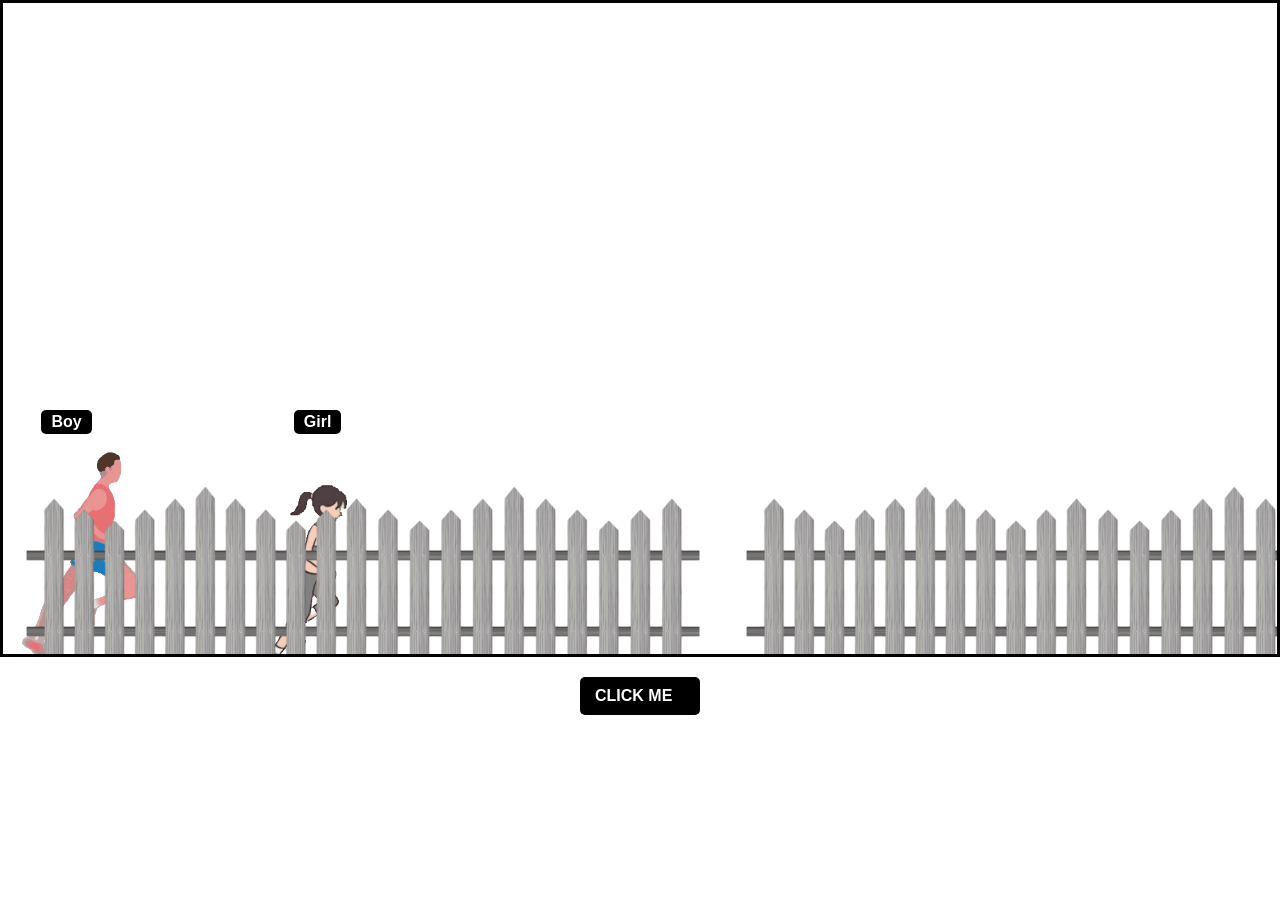
<file: index.html>
<!DOCTYPE html>
<html lang="en">
<head>
    <meta charset="UTF-8">
    <meta name="viewport" content="width=device-width, initial-scale=1.0">
    <title>Running</title>
    <link rel="stylesheet" href="style.css">
</head>
<body>
    <section>
        <div class="running">
            <img src="images/running-boy.gif" alt="running boy" class="running-boy">
            <img src="images/running-girl.gif" alt="running girl" class="running-girl">
            <div class="obstacle">
                <img src="images/fence.png" alt="obstacle" class="img-1">
                <img src="images/fence.png" alt="obstacle" class="img-2">
                <img src="images/tree.png" alt="tree" class="tree-1">
            </div>
            <div class="name">
                <p class="boy">Boy</p>
                <p class="girl">Girl</p>
            </div>
        </div>
        <div class="click-here">
            <label for="checkbox">Click Me</label>
            <input type="checkbox" id="checkbox">
        </div>
    </section>

    <script>
let isRunning = false;  // Track whether the animation is running

document.getElementById("checkbox").addEventListener("change", function() {
    let boy = document.querySelector(".running-boy");
    let girl = document.querySelector(".running-girl");
    let name = document.querySelector(".name");

    if (this.checked && !isRunning) {
        // Start the animation if not already running (first click)
        isRunning = true;
        let screenWidth = window.innerWidth;

        // Apply the animation with infinite looping
        boy.style.transition = "transform 5s linear";
        girl.style.transition = "transform 5s linear";
        name.style.transition = "transform 5s linear";

        boy.style.transform = `translateX(${screenWidth - 120}px)`;
        girl.style.transform = `translateX(${screenWidth - 120}px)`;
        name.style.transform = `translateX(${screenWidth - 150}px)`;

        // Reset the animation after each cycle to start again
        boy.addEventListener('transitionend', () => {
            boy.style.transition = "none";  // Remove transition
            girl.style.transition = "none";
            name.style.transition = "none";

            // Reset position and trigger the animation again
            boy.style.transform = "translateX(0)";
            girl.style.transform = "translateX(0)";
            name.style.transform = "translateX(0)";

            // Reapply transition to restart the animation
            setTimeout(() => {
                boy.style.transition = "transform 5s linear";
                girl.style.transition = "transform 5s linear";
                name.style.transition = "transform 5s linear";

                boy.style.transform = `translateX(${screenWidth - 120}px)`;
                girl.style.transform = `translateX(${screenWidth - 120}px)`;
                name.style.transform = `translateX(${screenWidth - 150}px)`;
            }, 50);  // Tiny delay to allow transition to reset
        });
    } else if (this.checked && isRunning) {
        // Stop the animation on the second click
        isRunning = false;

        boy.style.transition = "none";
        girl.style.transition = "none";
        name.style.transition = "none";

        boy.style.transform = "translateX(0)";
        girl.style.transform = "translateX(0)";
        name.style.transform = "translateX(0)";
    }
});

// Make sure the animation resets on window resize
window.addEventListener("resize", function() {
    document.getElementById("checkbox").checked = false;
    let boy = document.querySelector(".running-boy");
    let girl = document.querySelector(".running-girl");
    let name = document.querySelector(".name");

    boy.style.transition = "none";
    girl.style.transition = "none";
    name.style.transition = "none";

    boy.style.transform = "translateX(0)";
    girl.style.transform = "translateX(0)";
    name.style.transform = "translateX(0)";
});


    </script>
</body>
</html>
</file>
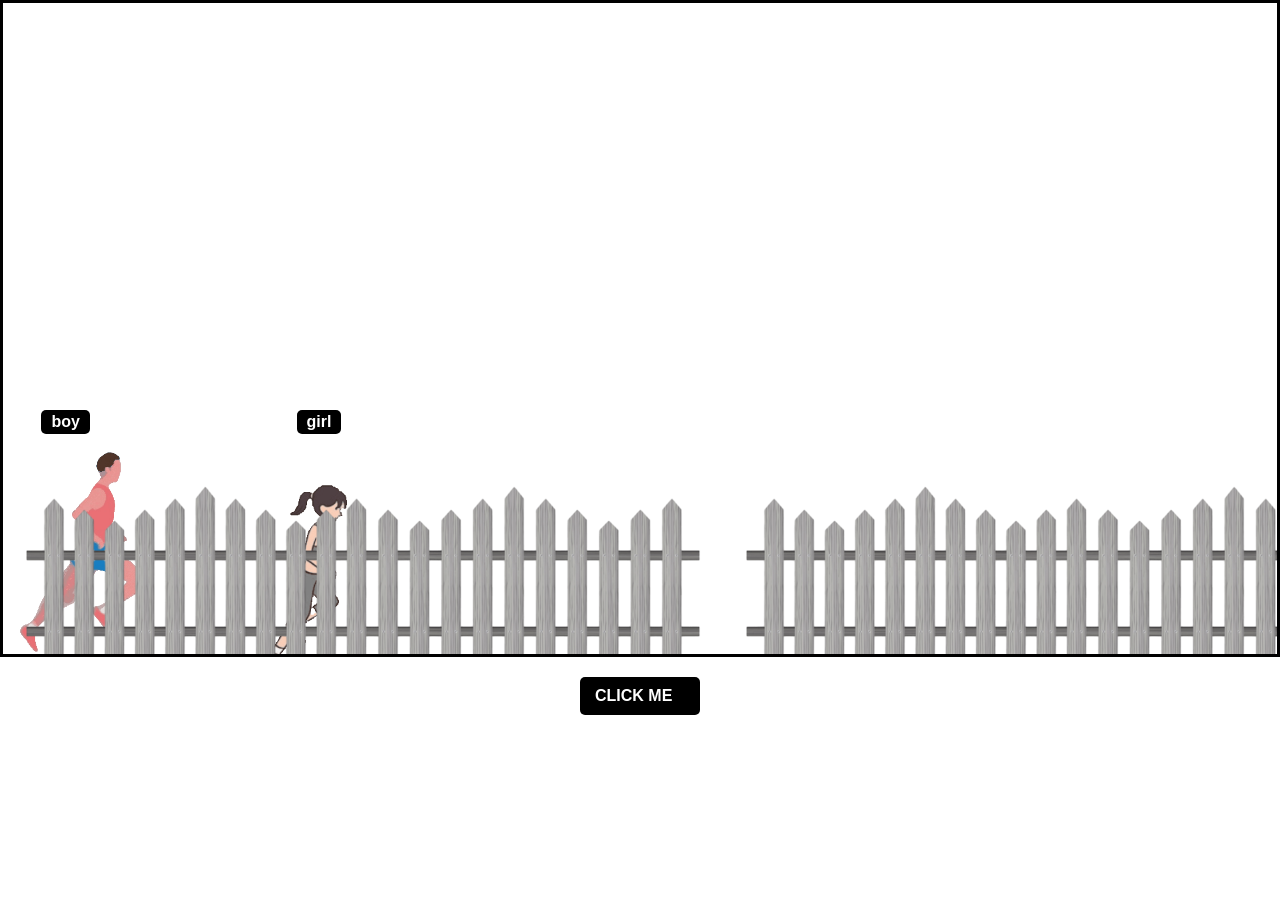
<file: running.html>
<!DOCTYPE html>
<html lang="en">
<head>
    <meta charset="UTF-8">
    <meta name="viewport" content="width=device-width, initial-scale=1.0">
    <title>Running</title>
    <style>
        * {
            margin: 0;
            padding: 0;
            box-sizing: border-box;
        }
        .running {
            border: 3px solid black;
            overflow: hidden;
            margin: 0 auto;
            max-width: 1700px;
        }

        .running-boy, .running-girl{
            transition: transform 5s linear;
            z-index: 15;
            width: 200px;
        }
        .running-boy{
            position: relative;
            top: 420px;
        }
        .running-girl{
            position: relative;
            top: 410px;
        }
        .obstacle{
            width: 100%;
            display: grid;
            grid-template-columns: repeat(3, 1fr);
        }
        .obstacle .img-1{
            z-index: 41;
            position: relative;
            top: 125px;
        }
        .obstacle .img-2{
            z-index: 41;
            position: relative;
            top: 125px;
        }
        .obstacle .tree-1{
            z-index: 41;
            position: relative;
            top: 90px;
            width: 100%;
        }
        .name {
            z-index: 40;
            position: relative;
            display: flex;
            max-width: 300px;
            left: 3vw;
            bottom: 220px;
            justify-content: space-between;
            transition: transform 5s linear;
        }

        .name .boy, .name .girl {
            font-size: 1rem;
            color: white;
            font-weight: 800;
            font-family: Arial, Helvetica, sans-serif;
            background: black;
            padding: 3px 10px;
            border-radius: 5px;
        }

        .click-here {
            margin-top: 20px;
            font-size: 1rem;
            font-family: Arial, Helvetica, sans-serif;
            font-weight: bold;
            text-transform: uppercase;
        }

        .click-here label {
            display: block;
            cursor: pointer;
            margin: 10px auto;
            padding: 10px 15px;
            background: black;
            color: white;
            border-radius: 5px;
            width: 120px;
        }

        #checkbox {
            display: none;
        }
@media screen and (min-width:300px) and (max-width:576px) {
}
    </style>
</head>
<body>
    <section>
        <div class="running">
            <img src="images/running-boy.gif" alt="running boy" class="running-boy">
            <img src="images/running-girl.gif" alt="running girl" class="running-girl">
            <div class="obstacle">
                <img src="images/fence.png" alt="obstacle" class="img-1">
                <img src="images/tree.png" alt="tree" class="tree-1">
                <img src="images/fence.png" alt="obstacle" class="img-2">
            </div>
            <div class="name">
                <p class="boy">boy</p>
                <p class="girl">girl</p>
            </div>
        </div>
        <div class="click-here">
            <label for="checkbox">Click Me</label>
            <input type="checkbox" id="checkbox">
        </div>
    </section>

    <script>
let isRunning = false;  // Track whether the animation is running

document.getElementById("checkbox").addEventListener("change", function() {
    let boy = document.querySelector(".running-boy");
    let girl = document.querySelector(".running-girl");
    let name = document.querySelector(".name");

    if (this.checked && !isRunning) {
        // Start the animation if not already running (first click)
        isRunning = true;
        let screenWidth = window.innerWidth;

        // Apply the animation with infinite looping
        boy.style.transition = "transform 5s linear";
        girl.style.transition = "transform 5s linear";
        name.style.transition = "transform 5s linear";

        boy.style.transform = `translateX(${screenWidth - 120}px)`;
        girl.style.transform = `translateX(${screenWidth - 120}px)`;
        name.style.transform = `translateX(${screenWidth - 150}px)`;

        // Reset the animation after each cycle to start again
        boy.addEventListener('transitionend', () => {
            boy.style.transition = "none";  // Remove transition
            girl.style.transition = "none";
            name.style.transition = "none";

            // Reset position and trigger the animation again
            boy.style.transform = "translateX(0)";
            girl.style.transform = "translateX(0)";
            name.style.transform = "translateX(0)";

            // Reapply transition to restart the animation
            setTimeout(() => {
                boy.style.transition = "transform 5s linear";
                girl.style.transition = "transform 5s linear";
                name.style.transition = "transform 5s linear";

                boy.style.transform = `translateX(${screenWidth - 120}px)`;
                girl.style.transform = `translateX(${screenWidth - 120}px)`;
                name.style.transform = `translateX(${screenWidth - 150}px)`;
            }, 50);  // Tiny delay to allow transition to reset
        });
    } else if (this.checked && isRunning) {
        // Stop the animation on the second click
        isRunning = false;

        boy.style.transition = "none";
        girl.style.transition = "none";
        name.style.transition = "none";

        boy.style.transform = "translateX(0)";
        girl.style.transform = "translateX(0)";
        name.style.transform = "translateX(0)";
    }
});

// Make sure the animation resets on window resize
window.addEventListener("resize", function() {
    document.getElementById("checkbox").checked = false;
    let boy = document.querySelector(".running-boy");
    let girl = document.querySelector(".running-girl");
    let name = document.querySelector(".name");

    boy.style.transition = "none";
    girl.style.transition = "none";
    name.style.transition = "none";

    boy.style.transform = "translateX(0)";
    girl.style.transform = "translateX(0)";
    name.style.transform = "translateX(0)";
});


    </script>
</body>
</html>
</file>
<file: style.css>
* {
    margin: 0;
    padding: 0;
    box-sizing: border-box;
}
.running {
    border: 3px solid black;
    overflow: hidden;
    margin: 0 auto;
    max-width: 1700px;
}

.running-boy, .running-girl{
    transition: transform 5s linear;
    z-index: 15;
    width: 200px;
}
.running-boy{
    position: relative;
    top: 420px;
}
.running-girl{
    position: relative;
    top: 410px;
}
.obstacle{
    width: 100%;
    display: grid;
    grid-template-columns: repeat(3, 1fr);
}
.obstacle .img-1{
    z-index: 41;
    position: relative;
    top: 125px;
}
.obstacle .img-2{
    z-index: 41;
    position: relative;
    top: 125px;
}
.obstacle .tree-1{
    z-index: 41;
    position: relative;
    top: 90px;
    width: 100%;
}
.name {
    z-index: 40;
    position: relative;
    display: flex;
    max-width: 300px;
    left: 3vw;
    bottom: 220px;
    justify-content: space-between;
    transition: transform 5s linear;
}

.name .boy, .name .girl {
    font-size: 1rem;
    color: white;
    font-weight: 800;
    font-family: Arial, Helvetica, sans-serif;
    background: black;
    padding: 3px 10px;
    border-radius: 5px;
}

.click-here {
    margin-top: 20px;
    font-size: 1rem;
    font-family: Arial, Helvetica, sans-serif;
    font-weight: bold;
    text-transform: uppercase;
}

.click-here label {
    display: block;
    cursor: pointer;
    margin: 10px auto;
    padding: 10px 15px;
    background: black;
    color: white;
    border-radius: 5px;
    width: 120px;
}

#checkbox {
    display: none;
}
@media screen and (max-width:576px) {
    .running-boy, .running-girl{
        width: 150px;
    }
    .obstacle .img-1, .obstacle .img-2{
        z-index: 41;
        width: 200px;
        top: 143px;
    }
    .running-boy{
        width: 90px;
        position: relative;
        top: 233px;
    }
    .running-girl{
        width: 100px;
        position: relative;
        top: 226px;
    }
    .obstacle .tree-1{
        z-index: 41;
        position: relative;
        top: 30px;
        width: 150px;
    }
    .name{
        z-index: 40;
        position: relative;
        display: flex;
        max-width: 200px;
        left: 3vw;
        bottom: 100px;
        justify-content: space-between;
        transition: transform 5s linear;
    }
    .name .boy, .name .girl {
        font-size: 12px;
        color: white;
        font-weight: 800;
        font-family: Arial, Helvetica, sans-serif;
        background: black;
        padding: 3px 10px;
        border-radius: 5px;
    }
}
</file>
